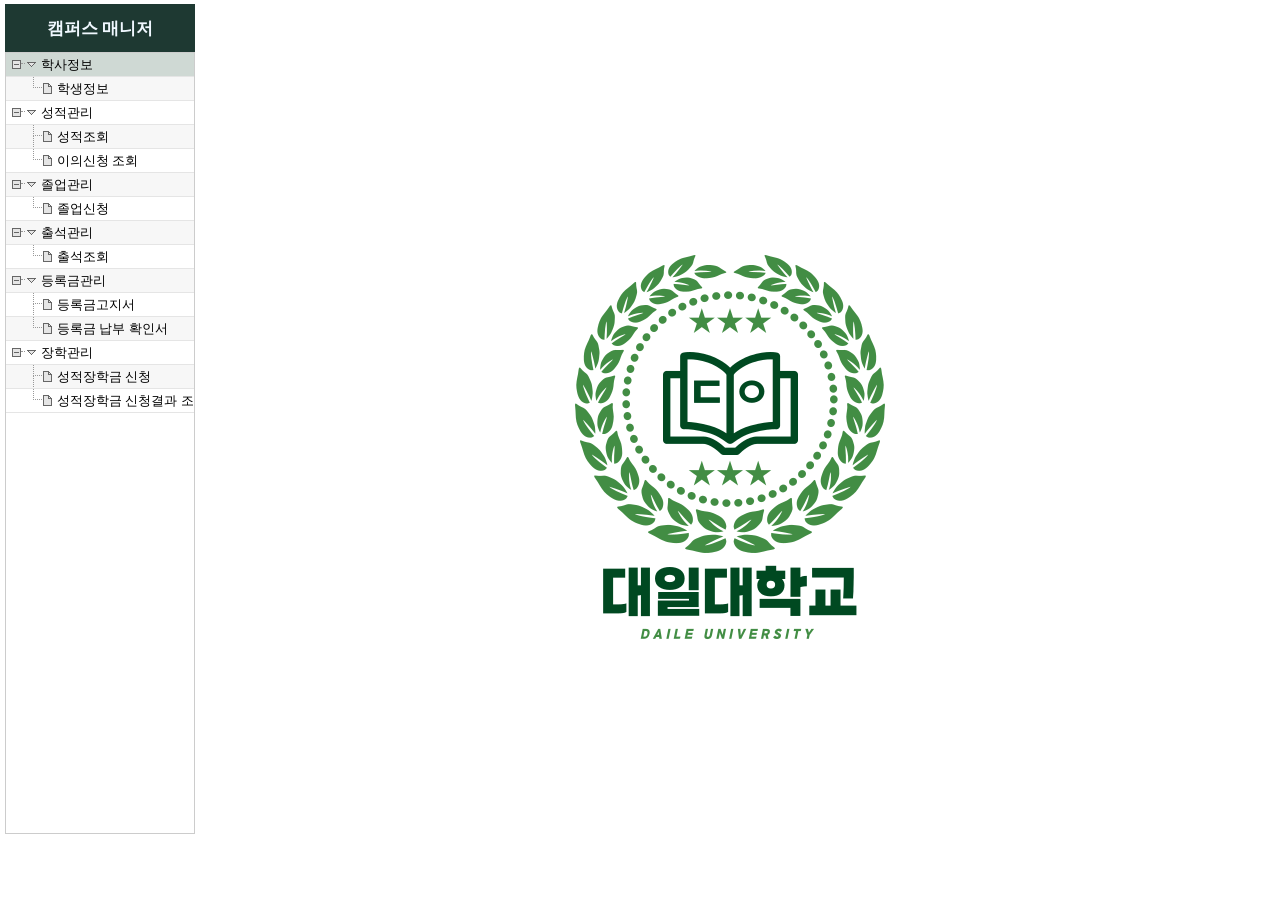
<file: src/main/webapp/nexaui/index.html>
<!DOCTYPE HTML PUBLIC "-//W3C//DTD HTML 4.01 Transitional//EN" "http://www.w3.org/TR/html4/loose.dtd">
<html > <!-- LANGUAGE : locale setting (value of location property in Environment) -->
<head>
	<meta http-equiv="X-UA-Compatible" content="IE=Edge">
	<meta http-equiv="content-type" content="application/xhtml+xml; charset=UTF-8">
	<meta name="viewport" content="user-scalable=1, initial-scale=0.1, width=device-width, target-densitydpi=device-dpi">
	<!-- META_CHECKVERSION : Add if value of checkversion property in Envrionment is true -->

	
	<!-- FAVICON_ICON : favion setting (value of icon property in Environment. add to value of icon property in Environment) -->

	
	<!-- USERFONT_STYLE : userfont style setting (value of userfontid property in Environment. crate contents contained in xfont file specified userfontid property in Environment) -->

	
	<!-- FRAMEWORK_LIBRARY : framework lodaing path (list of scripts files in the Framework.json file) -->
    <script type="text/javascript" src="./nexacro17lib/framework/SystemBase.js"></script>
    <script type="text/javascript" src="./nexacro17lib/framework/SystemBase_HTML5.js"></script>
    <script type="text/javascript" src="./nexacro17lib/framework/SystemBase_Runtime.js"></script>
    <script type="text/javascript" src="./nexacro17lib/framework/BasicObjs.js"></script>
    <script type="text/javascript" src="./nexacro17lib/framework/ErrorDefine.js"></script>
    <script type="text/javascript" src="./nexacro17lib/framework/Platform_HTML5.js"></script>
    <script type="text/javascript" src="./nexacro17lib/framework/Platform_Runtime.js"></script>
    <script type="text/javascript" src="./nexacro17lib/framework/Platform.js"></script>
    <script type="text/javascript" src="./nexacro17lib/framework/CssObjs.js"></script>
    <script type="text/javascript" src="./nexacro17lib/framework/Device.js"></script>
    <script type="text/javascript" src="./nexacro17lib/framework/Device_Android.js"></script>
    <script type="text/javascript" src="./nexacro17lib/framework/Device_Windows.js"></script>
    <script type="text/javascript" src="./nexacro17lib/framework/Device_iOS.js"></script>
	
	<!-- COMPONENTS_LIBRARY : commonent lodaing path (list of script file in json file specified in the TypeDefinition module) -->
    <script type="text/javascript" src="./nexacro17lib/component/CompBase/Element_HTML5.js"></script>
    <script type="text/javascript" src="./nexacro17lib/component/CompBase/Element_Runtime.js"></script>
    <script type="text/javascript" src="./nexacro17lib/component/CompBase/CompBase.js"></script>
    <script type="text/javascript" src="./nexacro17lib/component/CompBase/CompEventBase.js"></script>
    <script type="text/javascript" src="./nexacro17lib/component/CompBase/Data.js"></script>
    <script type="text/javascript" src="./nexacro17lib/component/CompBase/EditBase.js"></script>
    <script type="text/javascript" src="./nexacro17lib/component/CompBase/FormBase.js"></script>
    <script type="text/javascript" src="./nexacro17lib/component/CompBase/TitleBar.js"></script>
    <script type="text/javascript" src="./nexacro17lib/component/CompBase/StatusBar.js"></script>
    <script type="text/javascript" src="./nexacro17lib/component/CompBase/FrameBase.js"></script>
    <script type="text/javascript" src="./nexacro17lib/component/CompBase/ScrollBar.js"></script>
    <script type="text/javascript" src="./nexacro17lib/component/CompBase/Step.js"></script>
    <script type="text/javascript" src="./nexacro17lib/component/CompBase/Animation.js"></script>
    <script type="text/javascript" src="./nexacro17lib/component/ComComp/Dataset.js"></script>
    <script type="text/javascript" src="./nexacro17lib/component/ComComp/DataObject.js"></script>
    <script type="text/javascript" src="./nexacro17lib/component/ComComp/DomObject.js"></script>
    <script type="text/javascript" src="./nexacro17lib/component/ComComp/Static.js"></script>
    <script type="text/javascript" src="./nexacro17lib/component/ComComp/Button.js"></script>
    <script type="text/javascript" src="./nexacro17lib/component/ComComp/Edit.js"></script>
    <script type="text/javascript" src="./nexacro17lib/component/ComComp/MaskEdit.js"></script>
    <script type="text/javascript" src="./nexacro17lib/component/ComComp/TextArea.js"></script>
    <script type="text/javascript" src="./nexacro17lib/component/ComComp/lang/ko/ime.js"></script>
    <script type="text/javascript" src="./nexacro17lib/component/ComComp/lang/ja/ime.js"></script>
    <script type="text/javascript" src="./nexacro17lib/component/ComComp/ImageViewer.js"></script>
    <script type="text/javascript" src="./nexacro17lib/component/ComComp/CheckBox.js"></script>
    <script type="text/javascript" src="./nexacro17lib/component/ComComp/Radio.js"></script>
    <script type="text/javascript" src="./nexacro17lib/component/ComComp/ListBox.js"></script>
    <script type="text/javascript" src="./nexacro17lib/component/ComComp/Combo.js"></script>
    <script type="text/javascript" src="./nexacro17lib/component/ComComp/Div.js"></script>
    <script type="text/javascript" src="./nexacro17lib/component/ComComp/ProgressBar.js"></script>
    <script type="text/javascript" src="./nexacro17lib/component/ComComp/PopupDiv.js"></script>
    <script type="text/javascript" src="./nexacro17lib/component/ComComp/Menu.js"></script>
    <script type="text/javascript" src="./nexacro17lib/component/ComComp/PopupMenu.js"></script>
    <script type="text/javascript" src="./nexacro17lib/component/ComComp/Spin.js"></script>
    <script type="text/javascript" src="./nexacro17lib/component/ComComp/DatePicker.js"></script>
    <script type="text/javascript" src="./nexacro17lib/component/ComComp/Calendar.js"></script>
    <script type="text/javascript" src="./nexacro17lib/component/ComComp/GroupBox.js"></script>
    <script type="text/javascript" src="./nexacro17lib/component/ComComp/Tab.js"></script>
    <script type="text/javascript" src="./nexacro17lib/component/ComComp/FileDialog.js"></script>
    <script type="text/javascript" src="./nexacro17lib/component/ComComp/FileDownload.js"></script>
    <script type="text/javascript" src="./nexacro17lib/component/ComComp/FileDownTransfer.js"></script>
    <script type="text/javascript" src="./nexacro17lib/component/ComComp/FileUpload.js"></script>
    <script type="text/javascript" src="./nexacro17lib/component/ComComp/FileUpTransfer.js"></script>
    <script type="text/javascript" src="./nexacro17lib/component/ComComp/VideoPlayer.js"></script>
    <script type="text/javascript" src="./nexacro17lib/component/ComComp/WebBrowser.js"></script>
    <script type="text/javascript" src="./nexacro17lib/component/ComComp/GoogleMap.js"></script>
    <script type="text/javascript" src="./nexacro17lib/component/ComComp/Sketch.js"></script>
    <script type="text/javascript" src="./nexacro17lib/component/ComComp/ExportObject.js"></script>
    <script type="text/javascript" src="./nexacro17lib/component/ComComp/ImportObject.js"></script>
    <script type="text/javascript" src="./nexacro17lib/component/ComComp/Tray.js"></script>
    <script type="text/javascript" src="./nexacro17lib/component/ComComp/Plugin.js"></script>
    <script type="text/javascript" src="./nexacro17lib/component/ComComp/VirtualFile.js"></script>
    <script type="text/javascript" src="./nexacro17lib/component/ComComp/Cell.js"></script>
    <script type="text/javascript" src="./nexacro17lib/component/ComComp/View.js"></script>
    <script type="text/javascript" src="./nexacro17lib/component/ComComp/Action.js"></script>
    <script type="text/javascript" src="./nexacro17lib/component/ComComp/WebView.js"></script>
    <script type="text/javascript" src="./nexacro17lib/component/Grid/GridInfo.js"></script>
    <script type="text/javascript" src="./nexacro17lib/component/Grid/Grid.js"></script>
    <script type="text/javascript" src="./nexacro17lib/component/CompBaseEx/SimpleComp.js"></script>
    <script type="text/javascript" src="./nexacro17lib/component/CompBaseEx/ComplexComp.js"></script>
    <script type="text/javascript" src="./nexacro17lib/component/ListView/ListView.js"></script>
    <script type="text/javascript" src="./nexacro17lib/component/DeviceAPI/SQLite.js"></script>
    <script type="text/javascript" src="./nexacro17lib/component/DeviceAPI/SQLite_Runtime.js"></script>
    <script type="text/javascript" src="./nexacro17lib/component/DeviceAPI/DeviceObjs.js"></script>
    <script type="text/javascript" src="./nexacro17lib/component/DeviceAPI/DeviceObjs_Runtime.js"></script>
    <script type="text/javascript" src="./nexacro17lib/component/DeviceAPI/Mobile.js"></script>
    <script type="text/javascript" src="./nexacro17lib/component/DeviceAPI/BluetoothLE.js"></script>
    <script type="text/javascript" src="./nexacro17lib/component/DeviceAPI/TCPClientSocket.js"></script>
	<!-- ENVIRONMENT_LIBRARY : application environment path (path of Environment.xml.js) -->
    <script type="text/javascript" src="./environment.xml.js"></script>
	
	<title></title>
</head>
<body style="margin:0;border:none;-ms-touch-action:none;" onload="oninitframework()">
	<script type="text/javascript">
		function oninitframework()
		{
			<!-- SCREEN_INFORMATION : create screen information defined in Environment > ScreenDefinition -->
			var screeninfo = [
            {"id":"Desktop_screen","type":"desktop","themeid":"theme::CAMMAE","xadl":"Application_Desktop.xadl.js"},
            {"id":"Phone_screen","type":"mobile_small","themeid":"theme::android","xadl":"Application_Phone.xadl.js"},
            {"id":"screen00","type":"desktop","themeid":"theme::CAMMAE","xadl":"Application_SDI.xadl.js"}
			];
			nexacro._initHTMLSysEvent(window, document);
			nexacro._initEnvironment(screeninfo);
			<!-- create internal iframe -->
			<!-- USERFONT_INFORMATION : userfontid property is specified in the Environment -->
			nexacro._prepareManagerFrame(onloadframework);
		}
		function onloadframework()
		{
			<!-- application loading -->
			nexacro._loadADL();
		}
		function onfinalframework()
		{
			<!-- application exit -->
		}
	</script>
</body>
</html>
</file>
